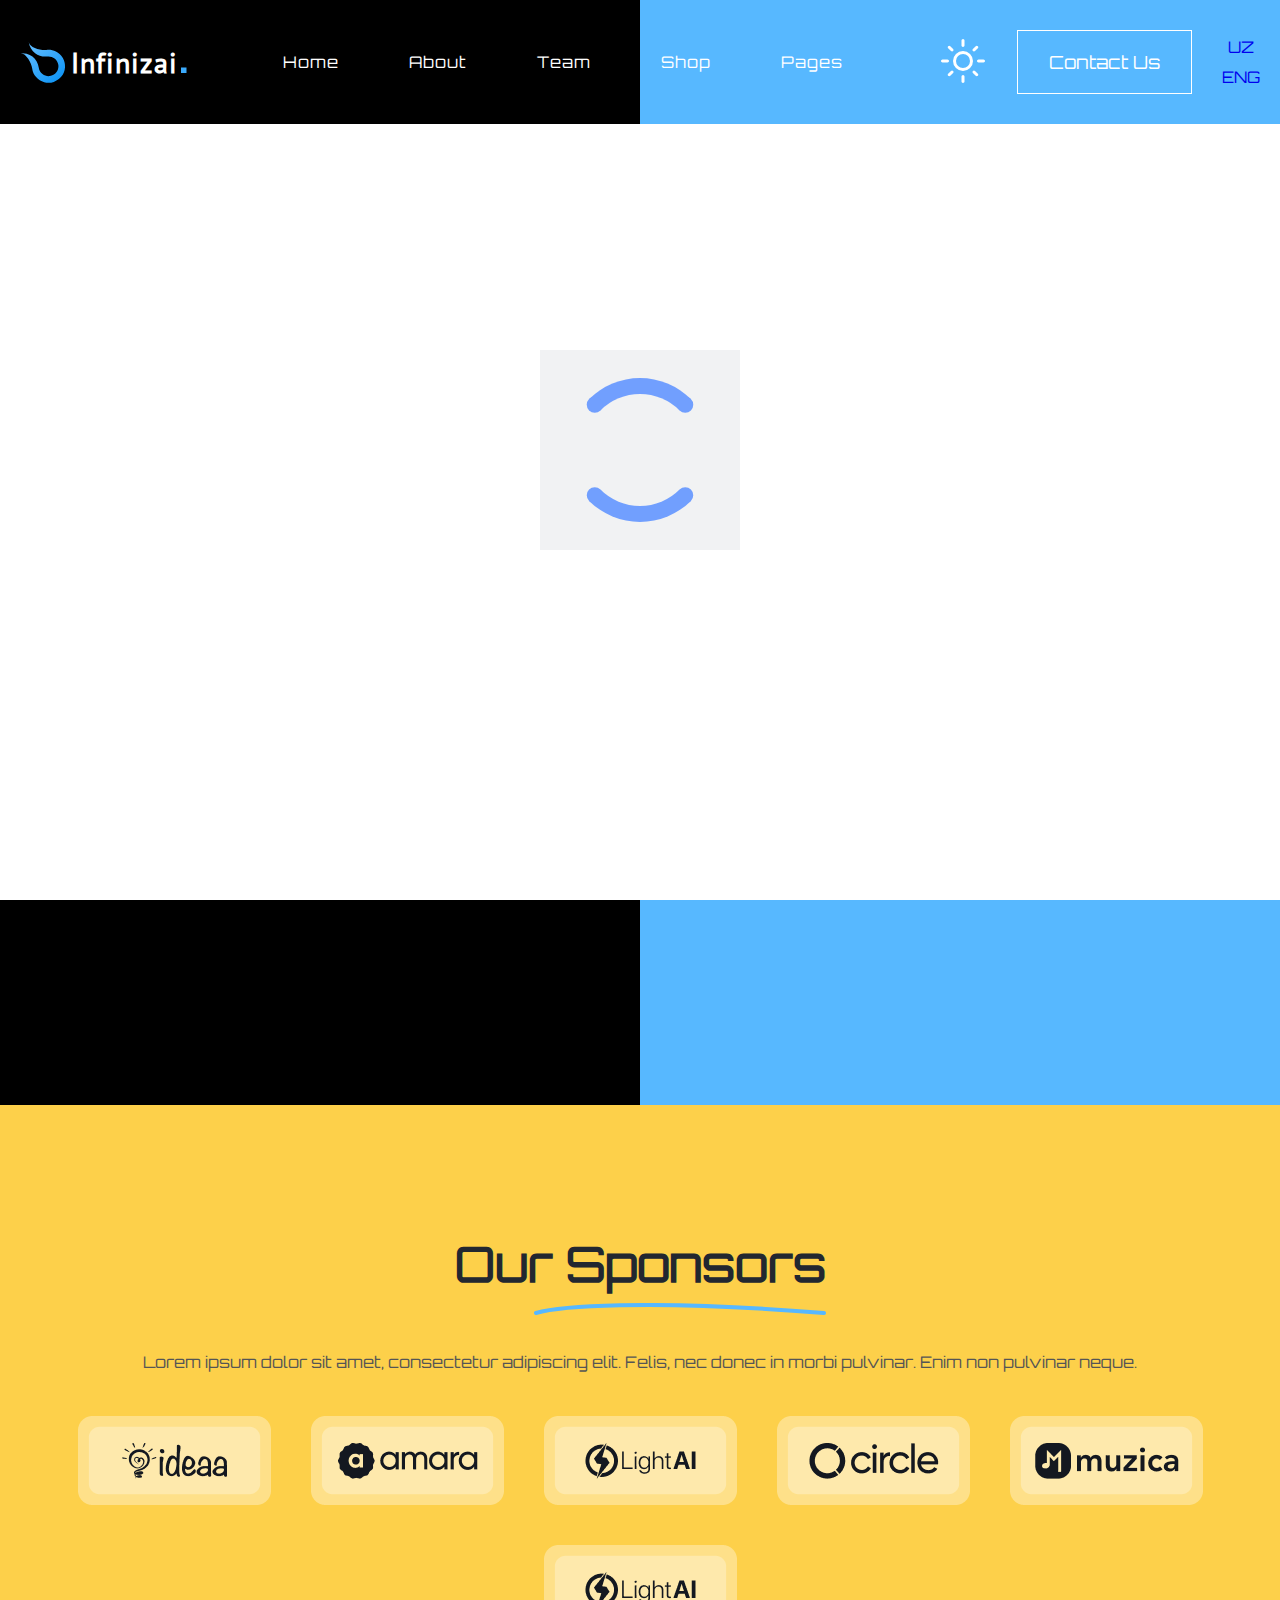
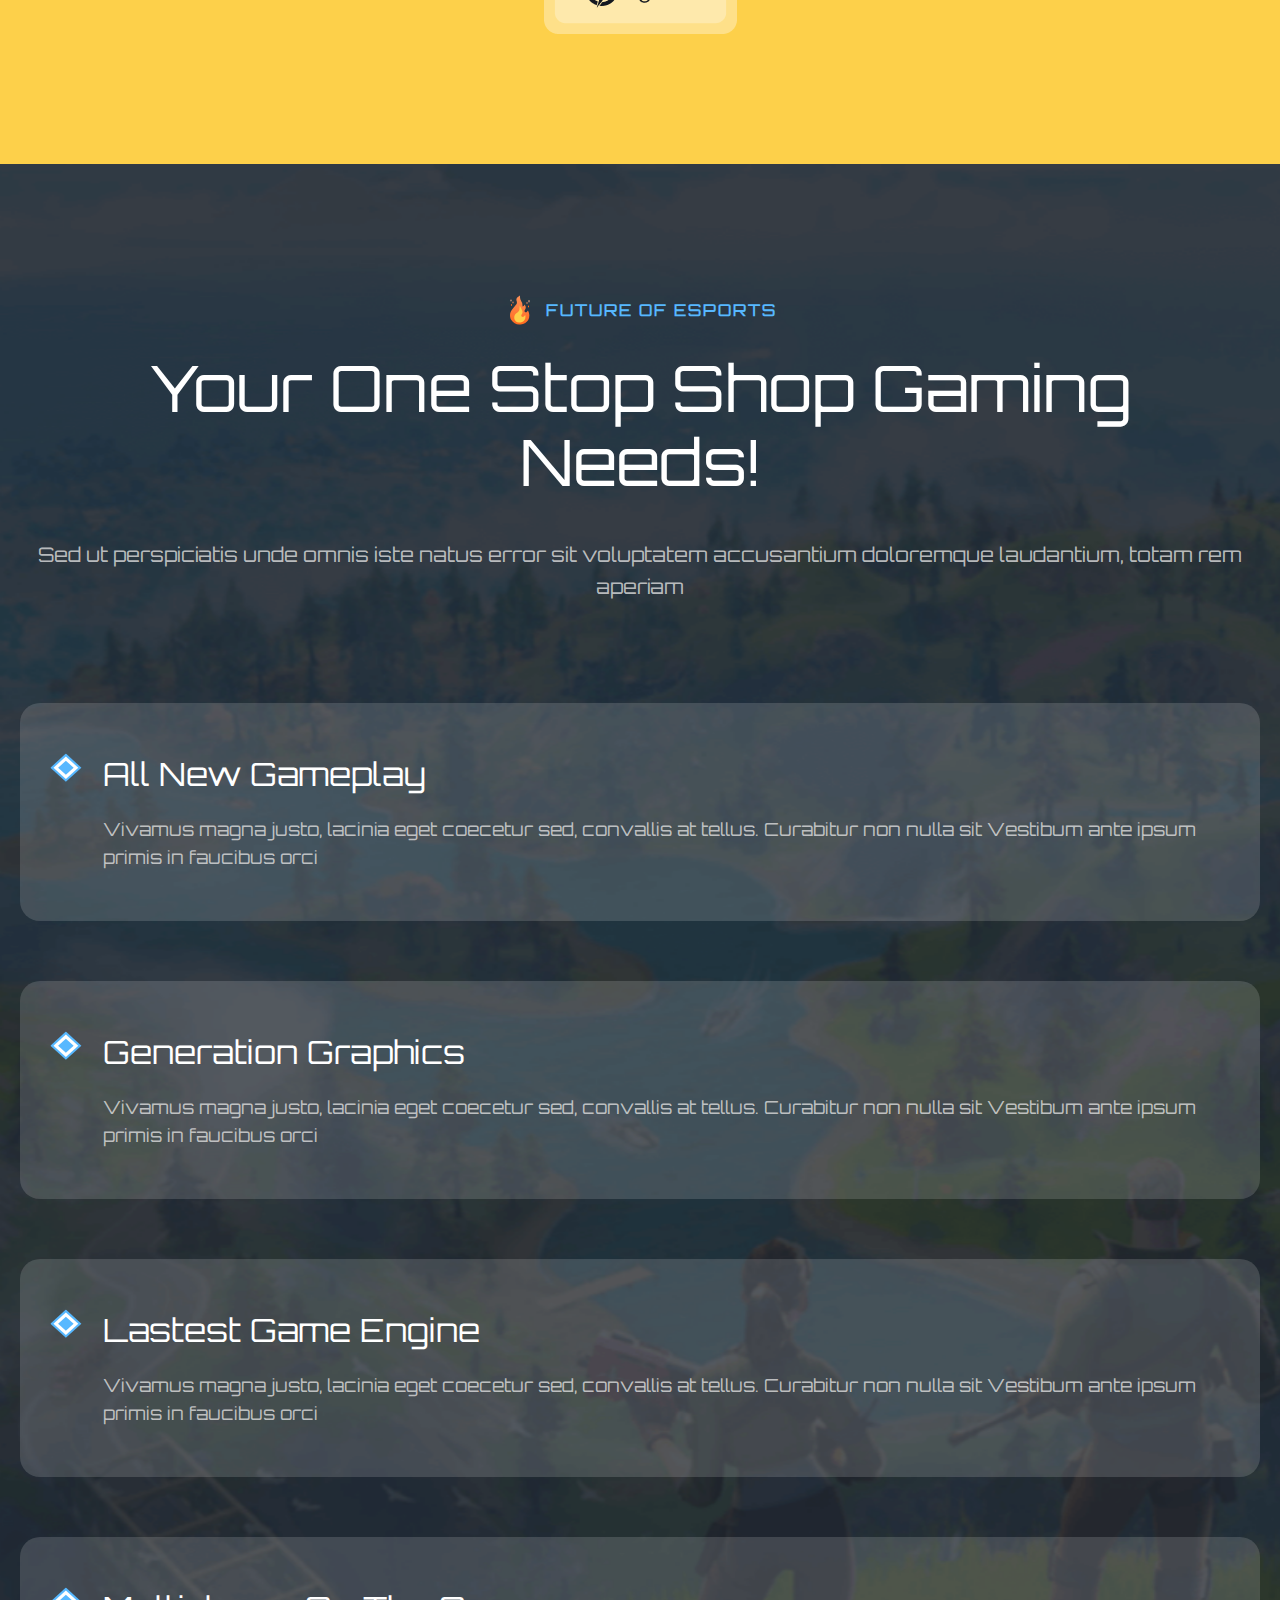
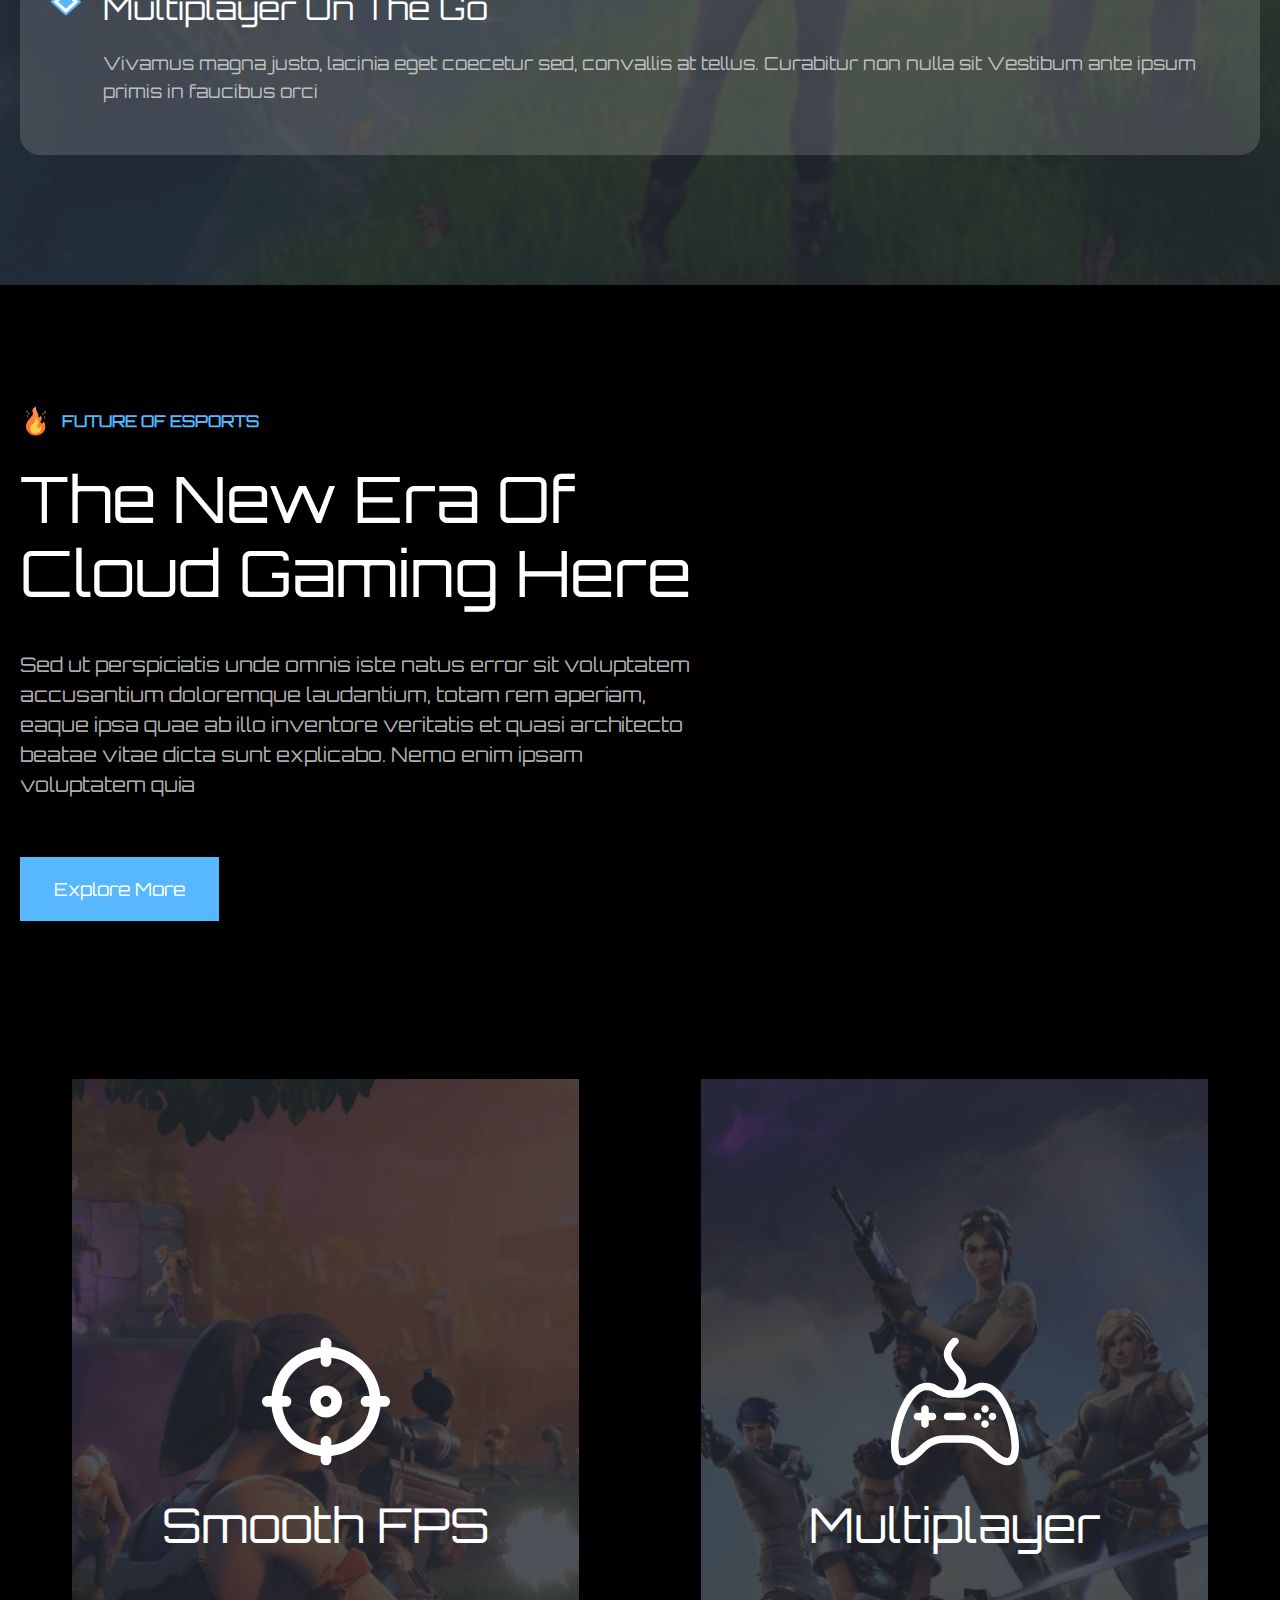
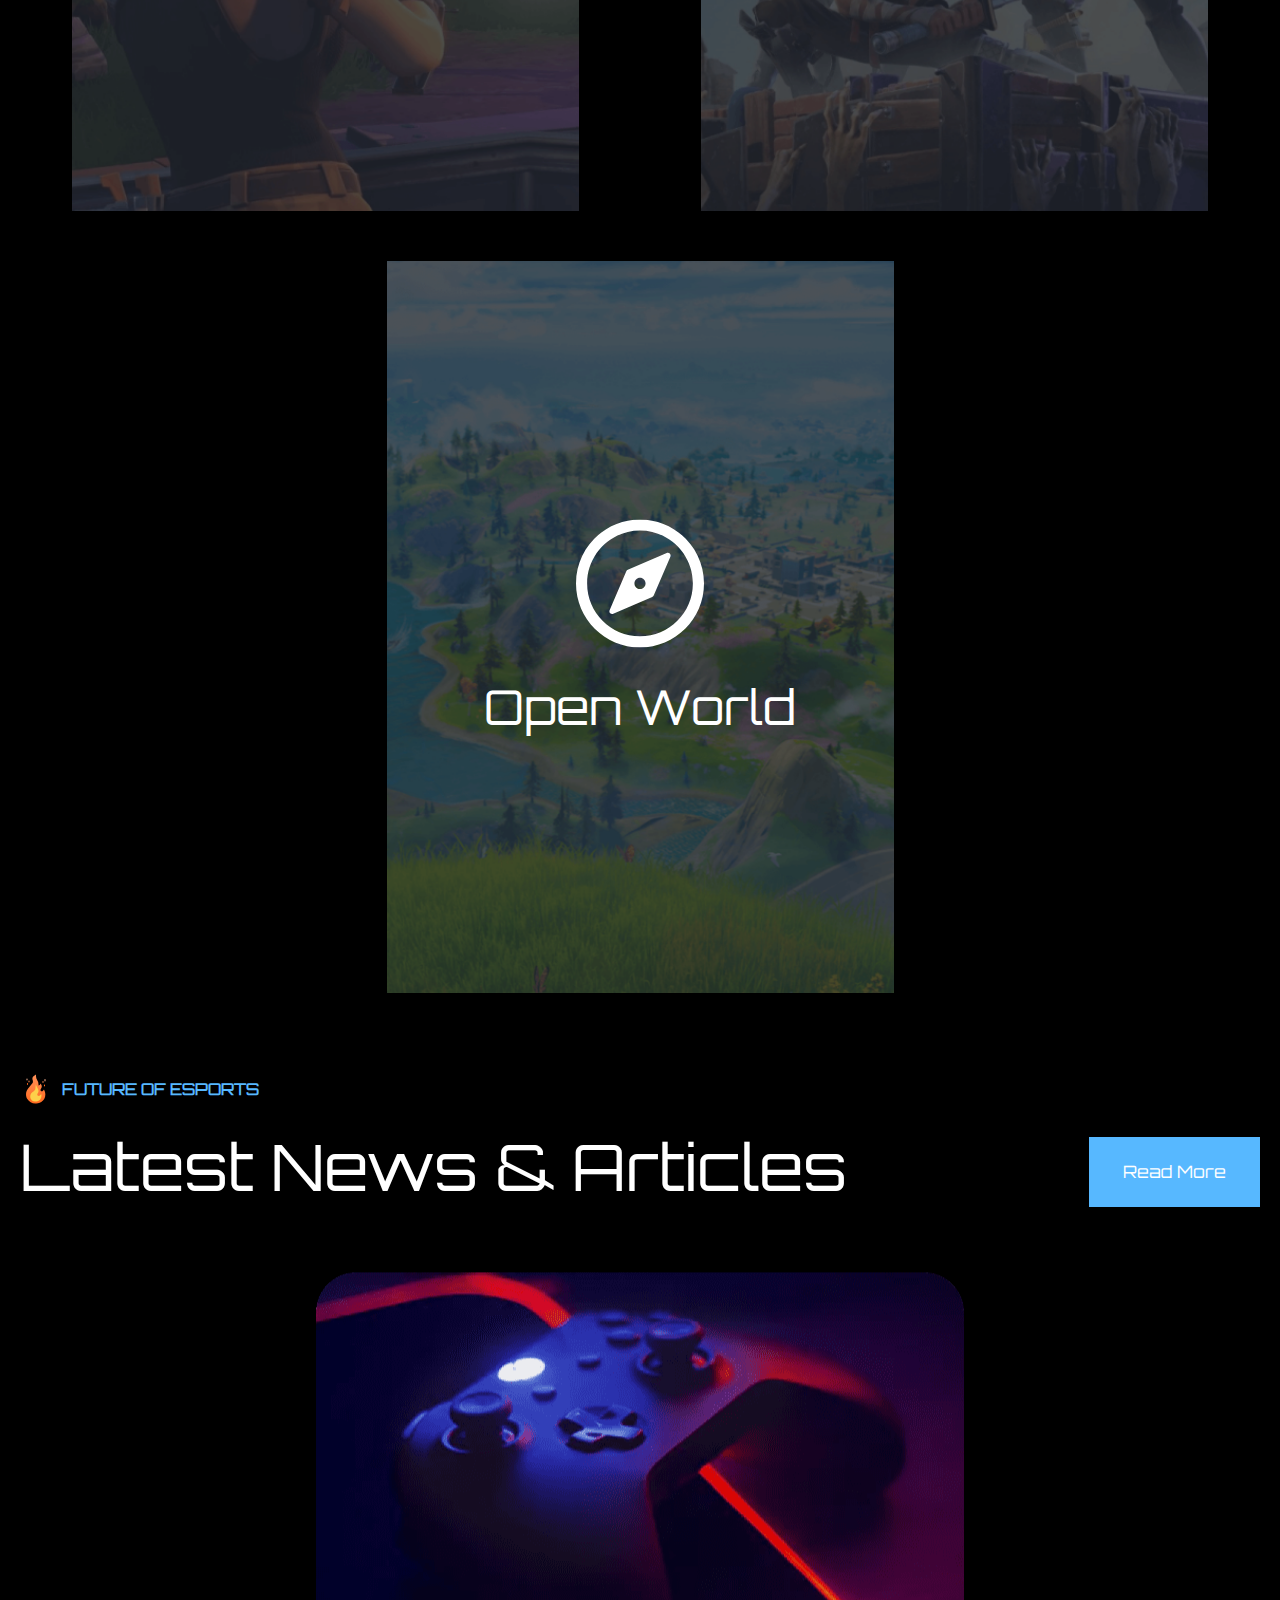
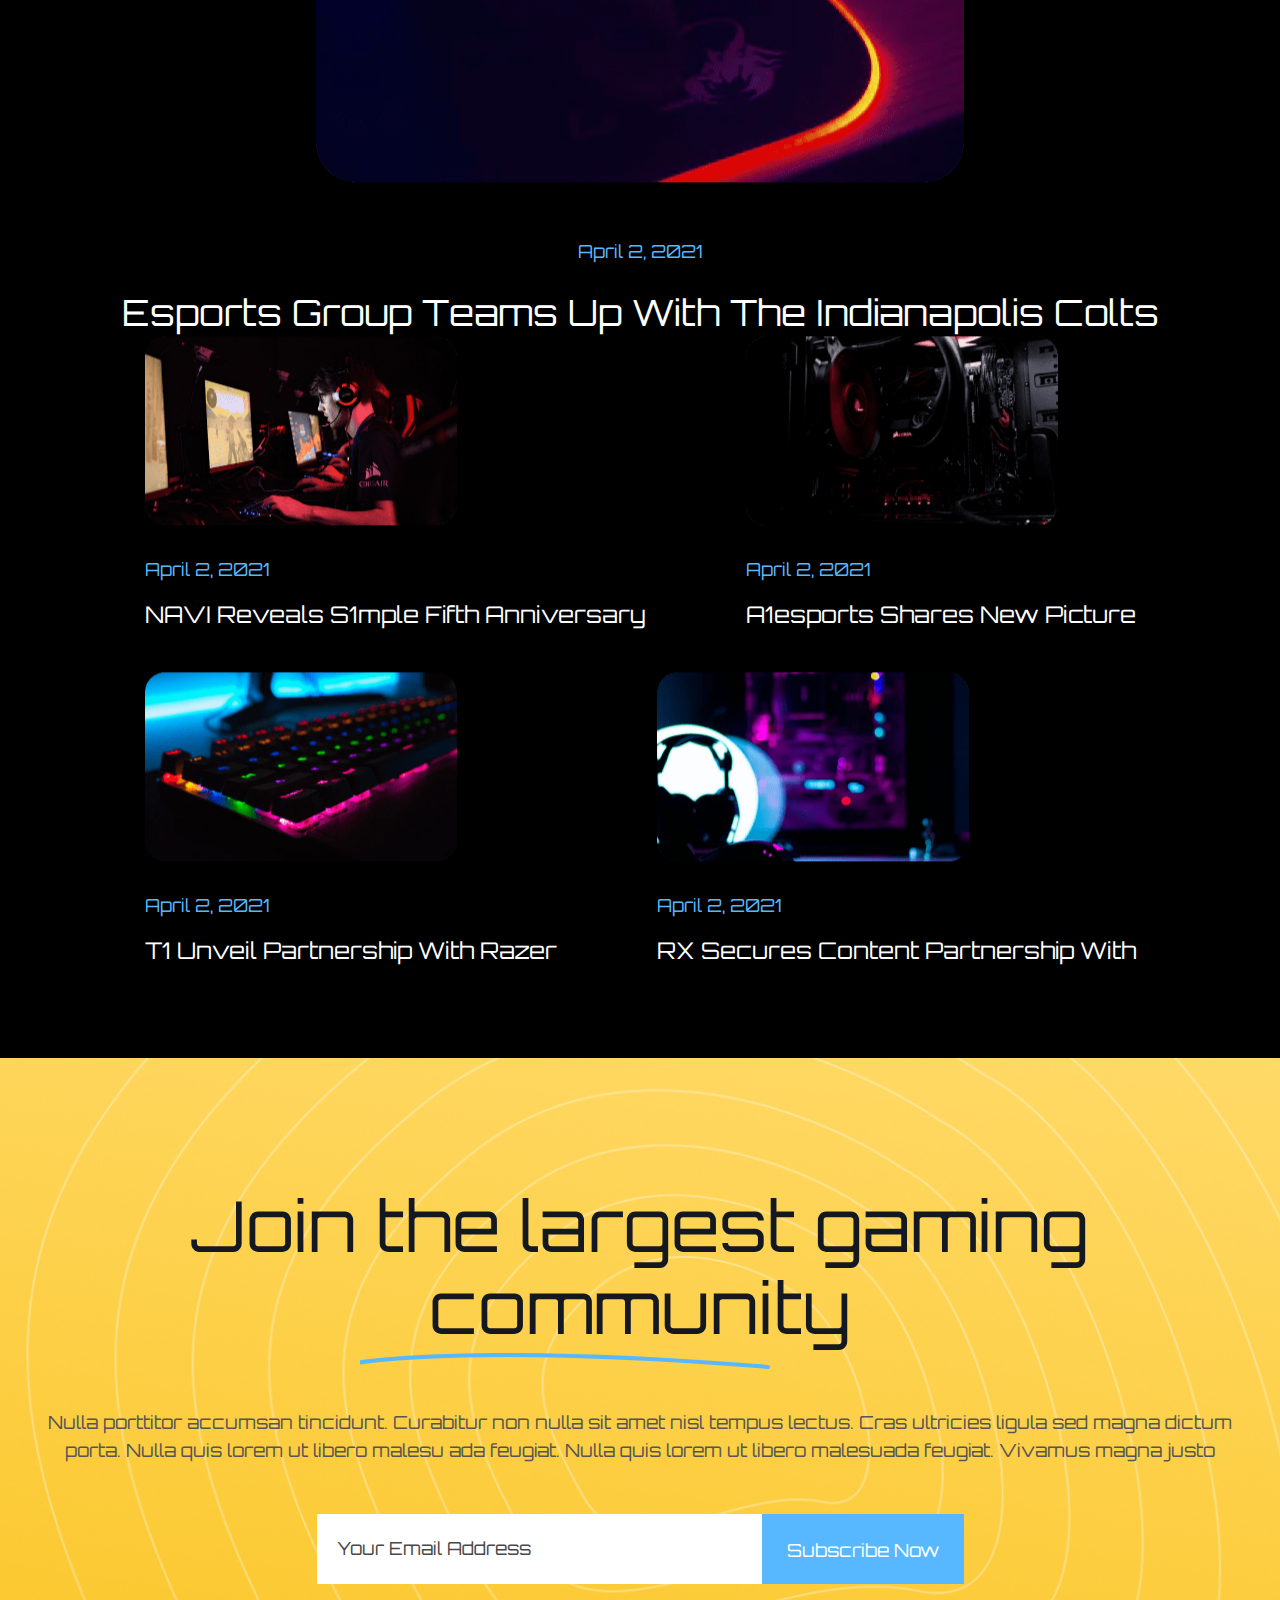
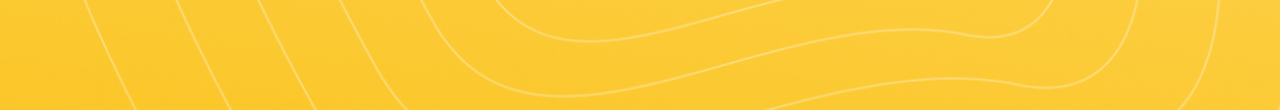
<file: index.html>
<!DOCTYPE html>
<html lang="en">

<head>
  <meta charset="UTF-8" />
  <meta http-equiv="X-UA-Compatible" content="IE=edge" />
  <meta name="viewport" content="width=device-width, initial-scale=1.0" />
  <title>Infinizai</title>
  <link rel="stylesheet" href="css/main.css" />
</head>

<body>
  <div id="loading">
    <div class="loadingio-spinner-dual-ring-sudcjzl9g9h">
      <div class="ldio-xlaua8ez8v">
        <div></div>
        <div>
          <div></div>
        </div>
      </div>
    </div>
  </div>

  <header id="navbar">
    <nav class="container navbar">
      <div class="nav-left">
        <img class="logo" src="images/infinizai-logo.svg" alt="" />
        <h3>Infinizai</h3>
        <img class="tocka" src="images/tocka.svg" alt="" />
      </div>
      <div class="nav-middle">
        <ul id="navbar-responsive">
          <li><a href="#">Home</a></li>
          <li><a href="#">About</a></li>
          <li><a href="#">Team</a></li>
          <li><a href="#">Shop</a></li>
          <li><a href="#">Pages</a></li>
          <a class="contact" href="#">Contact Us</a>
          <button id="navbar-close" class="close">
            <img src="images/close.png" alt="" />
          </button>
        </ul>
      </div>
      <div class="nav-right">
        <button id="dark-light">
          <img src="images/light.svg" alt="" />
        </button>
        <a class="contact" href="#">Contact Us</a>
        <button id="navbar-open" class="menu">
          <?xml version="1.0" encoding="utf-8"?>
          <svg width="30px" height="30px" viewBox="0 0 20 20" xmlns="http://www.w3.org/2000/svg">
            <path
              d="M19 11H1a1 1 0 010-2h18a1 1 0 110 2zm0-7H1a1 1 0 010-2h18a1 1 0 110 2zm0 14H1a1 1 0 010-2h18a1 1 0 010 2z"
              fill="white" />
          </svg>
        </button>
        <div class="language">
          <div class="uz">
            <a href="./uzbek.html">
              <p>UZ</p>
            </a>
          </div>
          <div class="eng">
            <a href="./index.html">
              <p>ENG</p>
            </a>
          </div>
        </div>
      </div>
    </nav>
  </header>
  <section id="home">
    <div class="container home-section">
      <div class="home-left">
        <div class="home-left-title">
          <img src="./images/fire.svg" alt="" />
          <h4>FUTURE OF eSPORTS</h4>
        </div>
        <div class="home-left-heading">
          <h1>
            Unleash the <br />
            Next Generation <br />
            of Gaming
          </h1>
          <img class="sariq-chiziq" src="./images/sariq-chiziq.svg" alt="" />
        </div>
        <div class="home-left-p">
          <p>
            Lorem ipsum dolor sit amet, consectetur adipiscing elit. Felis,
            <br />
            nec donec in morbi pulvinar. Enim non pulvinar neque.
          </p>
        </div>
        <div class="home-left-btns">
          <div class="home-left-btn-link"><a href="#">Explore More</a></div>
          <div class="home-left-btn-link"><a href="#">View our team</a></div>
        </div>
      </div>
      <div class="home-right">
        <img src="./images/soldat-home.svg" alt="" />
      </div>
    </div>
  </section>
  <section id="sponsors">
    <div class="container sponsors">
      <div class="sponsors-heading">
        <h1>Our Sponsors</h1>
        <img class="kok-chiziq" src="./images/kok-chiziq.svg" alt="" />
        <p>
          Lorem ipsum dolor sit amet, consectetur adipiscing elit. Felis, nec
          <br />
          donec in morbi pulvinar. Enim non pulvinar neque.
        </p>
      </div>
      <div class="sponsors-logos">
        <img src="./images/sponsor-1.png" alt="" />
        <img src="./images/sponsor-2.png" alt="" />
        <img src="./images/sponsor-3.png" alt="" />
        <img src="./images/sponsor-4.png" alt="" />
        <img src="./images/sponsor-5.png" alt="" />
        <img src="./images/sponsor-6.png" alt="" />
      </div>
    </div>
  </section>
  <section id="stop-shop">
    <div class="container stop-shop">
      <div class="stop-shop-heading">
        <div class="stop-shop-heading-title">
          <img src="./images/fire.svg" alt="" />
          <h4>FUTURE OF eSPORTS</h4>
        </div>
        <div class="stop-shop-heading-h1">
          <h1>
            Your one stop shop <br />
            gaming needs!
          </h1>
        </div>
        <div class="stop-shop-heading-p">
          <p>
            Sed ut perspiciatis unde omnis iste natus error sit voluptatem
            <br />
            accusantium doloremque laudantium, totam rem aperiam
          </p>
        </div>
      </div>
      <div class="stop-shop-card-block">
        <div class="stop-shop-card">
          <div class="stop-shop-card-vector">
            <img src="./images/stop-shop-vector.svg" alt="" />
          </div>
          <div class="stop-shop-card-content">
            <h1>All New Gameplay</h1>
            <p>
              Vivamus magna justo, lacinia eget coecetur sed, <br />
              convallis at tellus. Curabitur non nulla sit Vestibum <br />
              ante ipsum primis in faucibus orci
            </p>
          </div>
        </div>
        <div class="stop-shop-card">
          <div class="stop-shop-card-vector">
            <img src="./images/stop-shop-vector.svg" alt="" />
          </div>
          <div class="stop-shop-card-content">
            <h1>Generation Graphics</h1>
            <p>
              Vivamus magna justo, lacinia eget coecetur sed, <br />
              convallis at tellus. Curabitur non nulla sit Vestibum <br />
              ante ipsum primis in faucibus orci
            </p>
          </div>
        </div>
        <div class="stop-shop-card">
          <div class="stop-shop-card-vector">
            <img src="./images/stop-shop-vector.svg" alt="" />
          </div>
          <div class="stop-shop-card-content">
            <h1>Lastest Game Engine</h1>
            <p>
              Vivamus magna justo, lacinia eget coecetur sed, <br />
              convallis at tellus. Curabitur non nulla sit Vestibum <br />
              ante ipsum primis in faucibus orci
            </p>
          </div>
        </div>
        <div class="stop-shop-card">
          <div class="stop-shop-card-vector">
            <img src="./images/stop-shop-vector.svg" alt="" />
          </div>
          <div class="stop-shop-card-content">
            <h1>Multiplayer on the go</h1>
            <p>
              Vivamus magna justo, lacinia eget coecetur sed, <br />
              convallis at tellus. Curabitur non nulla sit Vestibum <br />
              ante ipsum primis in faucibus orci
            </p>
          </div>
        </div>
      </div>
    </div>
  </section>
  <section id="new-era">
    <div class="container new-era-section">
      <div class="new-era-left">
        <div class="new-era-title">
          <img src="./images/fire.svg" alt="" />
          <h4>FUTURE OF eSPORTS</h4>
        </div>
        <div class="new-era-heading">
          <h1>
            The new era of <br />
            cloud gaming here
          </h1>
        </div>
        <div class="new-era-p">
          <p>
            Sed ut perspiciatis unde omnis iste natus error sit voluptatem
            <br />
            accusantium doloremque laudantium, totam rem aperiam, eaque <br />
            ipsa quae ab illo inventore veritatis et quasi architecto beatae
            <br />
            vitae dicta sunt explicabo. Nemo enim ipsam voluptatem quia
          </p>
        </div>
        <div class="new-era-btn">
          <a href="#">Explore More</a>
        </div>
      </div>
      <div class="new-era-right">
        <iframe width="492" height="550" src="https://www.youtube.com/embed/wt1NDhfd2ks" title="YouTube video player"
          frameborder="0"
          allow="accelerometer; autoplay; clipboard-write; encrypted-media; gyroscope; picture-in-picture; web-share"
          allowfullscreen></iframe>
      </div>
    </div>
  </section>
  <section id="smooth">
    <div class="smooth-card smooth-card1">
      <img src="./images/smooth.svg" alt="" />
      <h2>Smooth FPS</h2>
    </div>
    <div class="smooth-card smooth-card2">
      <img src="./images/jyostik.svg" alt="" />
      <h2>Multiplayer</h2>
    </div>
    <div class="smooth-card smooth-card3">
      <img src="./images/compas.svg" alt="" />
      <h2>Open World</h2>
    </div>
  </section>
  <section id="latest-new">
    <div class="container latest-new-section">
      <div class="latest-new-top">
        <div class="latest-new-top-left">
          <div class="latest-new-top-left-title">
            <img src="./images/fire.svg" alt="" />
            <h4>FUTURE OF eSPORTS</h4>
          </div>
          <div class="latest-new-top-left-heading">
            <h1>
              Latest News & <br />
              Articles
            </h1>
          </div>
        </div>
        <div class="latest-new-top-right">
          <a href="#">Read More</a>
        </div>
      </div>
      <div class="latest-new-bottom">
        <div class="latest-new-bottom-left">
          <img src="./images/latest-new-bottom-left.png" alt="" />
          <h5>April 2, 2021</h5>
          <h2>
            Esports Group teams up with <br />
            the Indianapolis Colts
          </h2>
        </div>
        <div class="latest-new-bottom-right">
          <div class="latest-new-card-1">
            <div class="latest-new-bottom-right-cards">
              <img src="./images/latest-new-bottom-right-cards1.png" alt="" />
              <h5>April 2, 2021</h5>
              <h3>
                NAVI reveals s1mple <br />
                fifth anniversary
              </h3>
            </div>
            <div class="latest-new-bottom-right-cards">
              <img src="./images/latest-new-bottom-right-cards2.png" alt="" />
              <h5>April 2, 2021</h5>
              <h3>
                A1esports Shares <br />
                new picture
              </h3>
            </div>
          </div>
          <div class="latest-new-card-2">
            <div class="latest-new-bottom-right-cards">
              <img src="./images/latest-new-bottom-right-cards3.png" alt="" />
              <h5>April 2, 2021</h5>
              <h3>
                T1 unveil partnership <br />
                with Razer
              </h3>
            </div>
            <div class="latest-new-bottom-right-cards">
              <img src="./images/latest-new-bottom-right-cards4.png" alt="" />
              <h5>April 2, 2021</h5>
              <h3>
                RX secures content <br />
                partnership with
              </h3>
            </div>
          </div>
        </div>
      </div>
    </div>
  </section>
  <section id="join">
    <div class="container join">
      <div class="join-heading">
        <h1>
          Join the largest <br />
          gaming community
        </h1>
        <img src="./images/join-kok-chiziq.svg" alt="" />
      </div>
      <div class="join-content">
        <p>
          Nulla porttitor accumsan tincidunt. Curabitur non nulla sit amet
          nisl tempus <br />
          lectus. Cras ultricies ligula sed magna dictum porta. Nulla quis
          lorem ut libero malesu <br />
          ada feugiat. Nulla quis lorem ut libero malesuada feugiat. Vivamus
          magna justo
        </p>
      </div>
      <div class="join-email">
        <form action="#">
          <input type="email" required name="email" placeholder=" Your Email Address" />
          <button class="sbs" type="submit">Subscribe Now</button>
        </form>
      </div>
    </div>
  </section>
  <script src="js/main.js"></script>
</body>

</html>
</file>
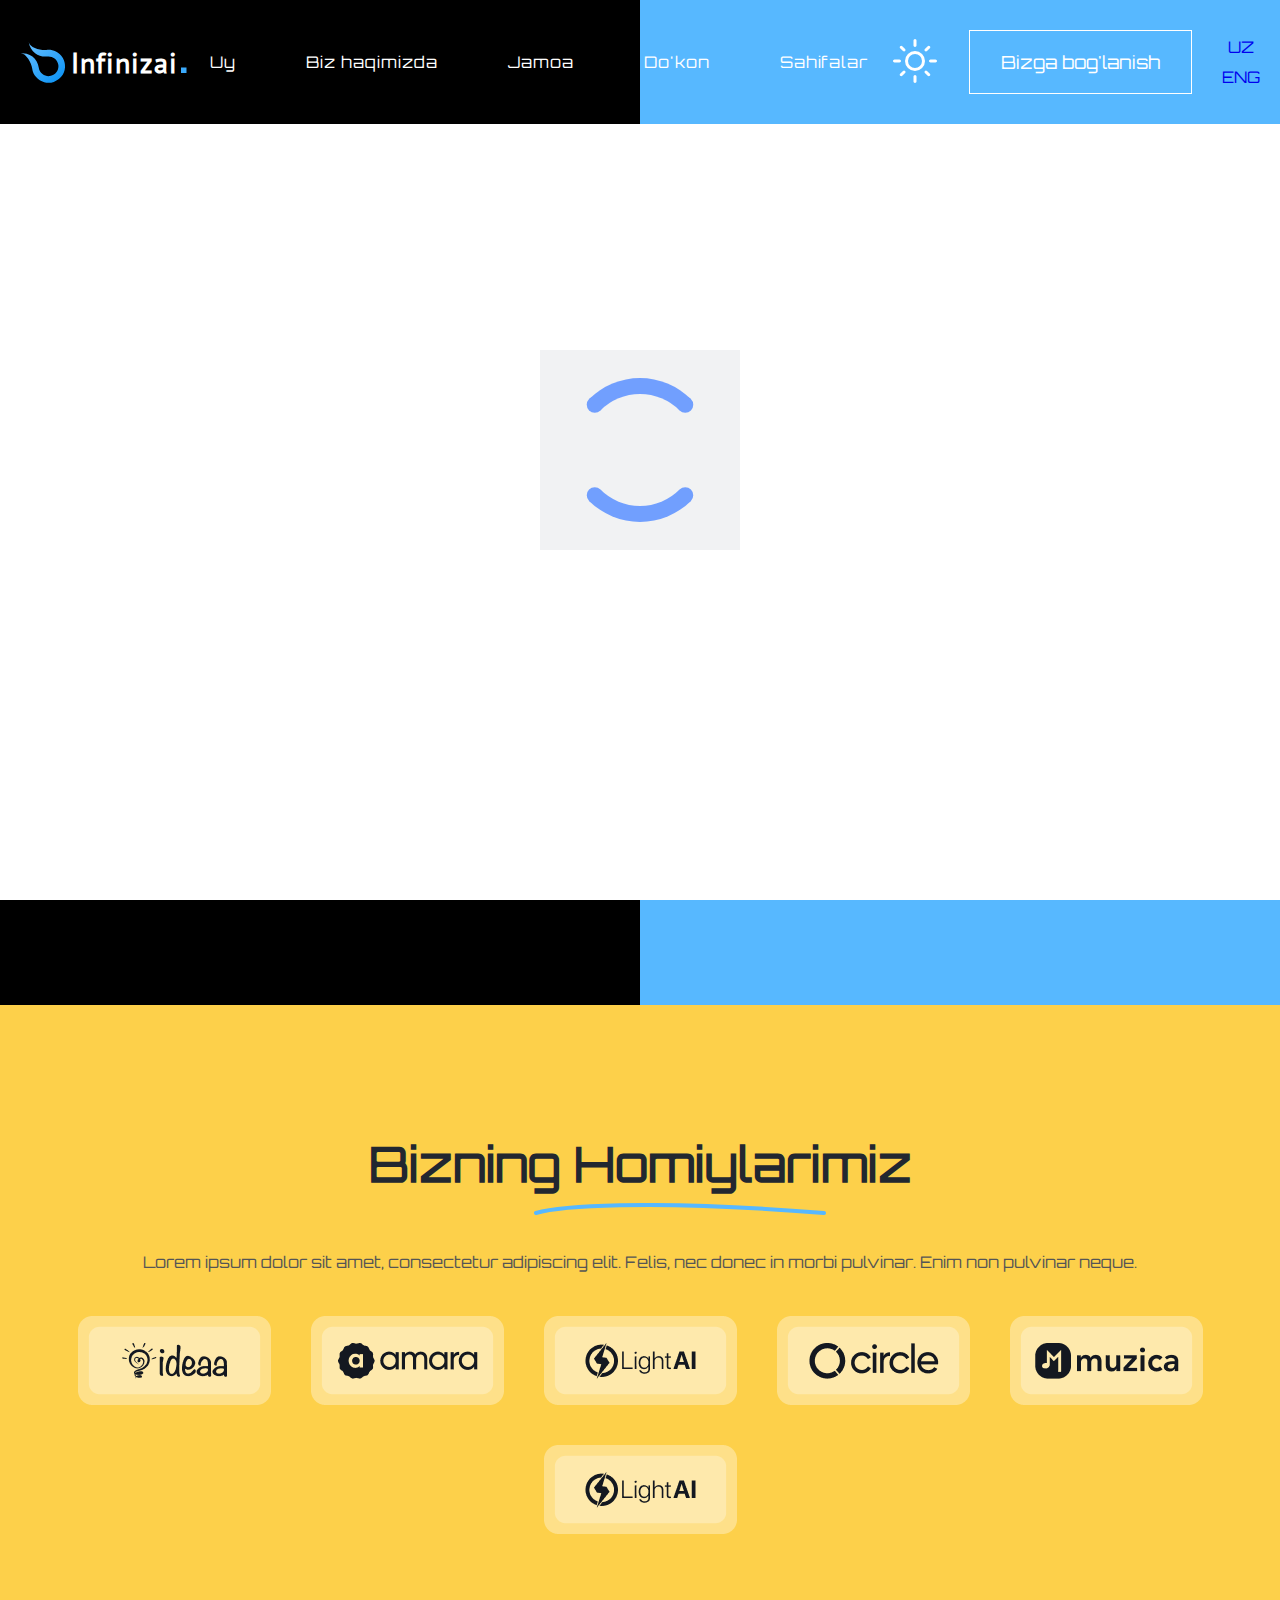
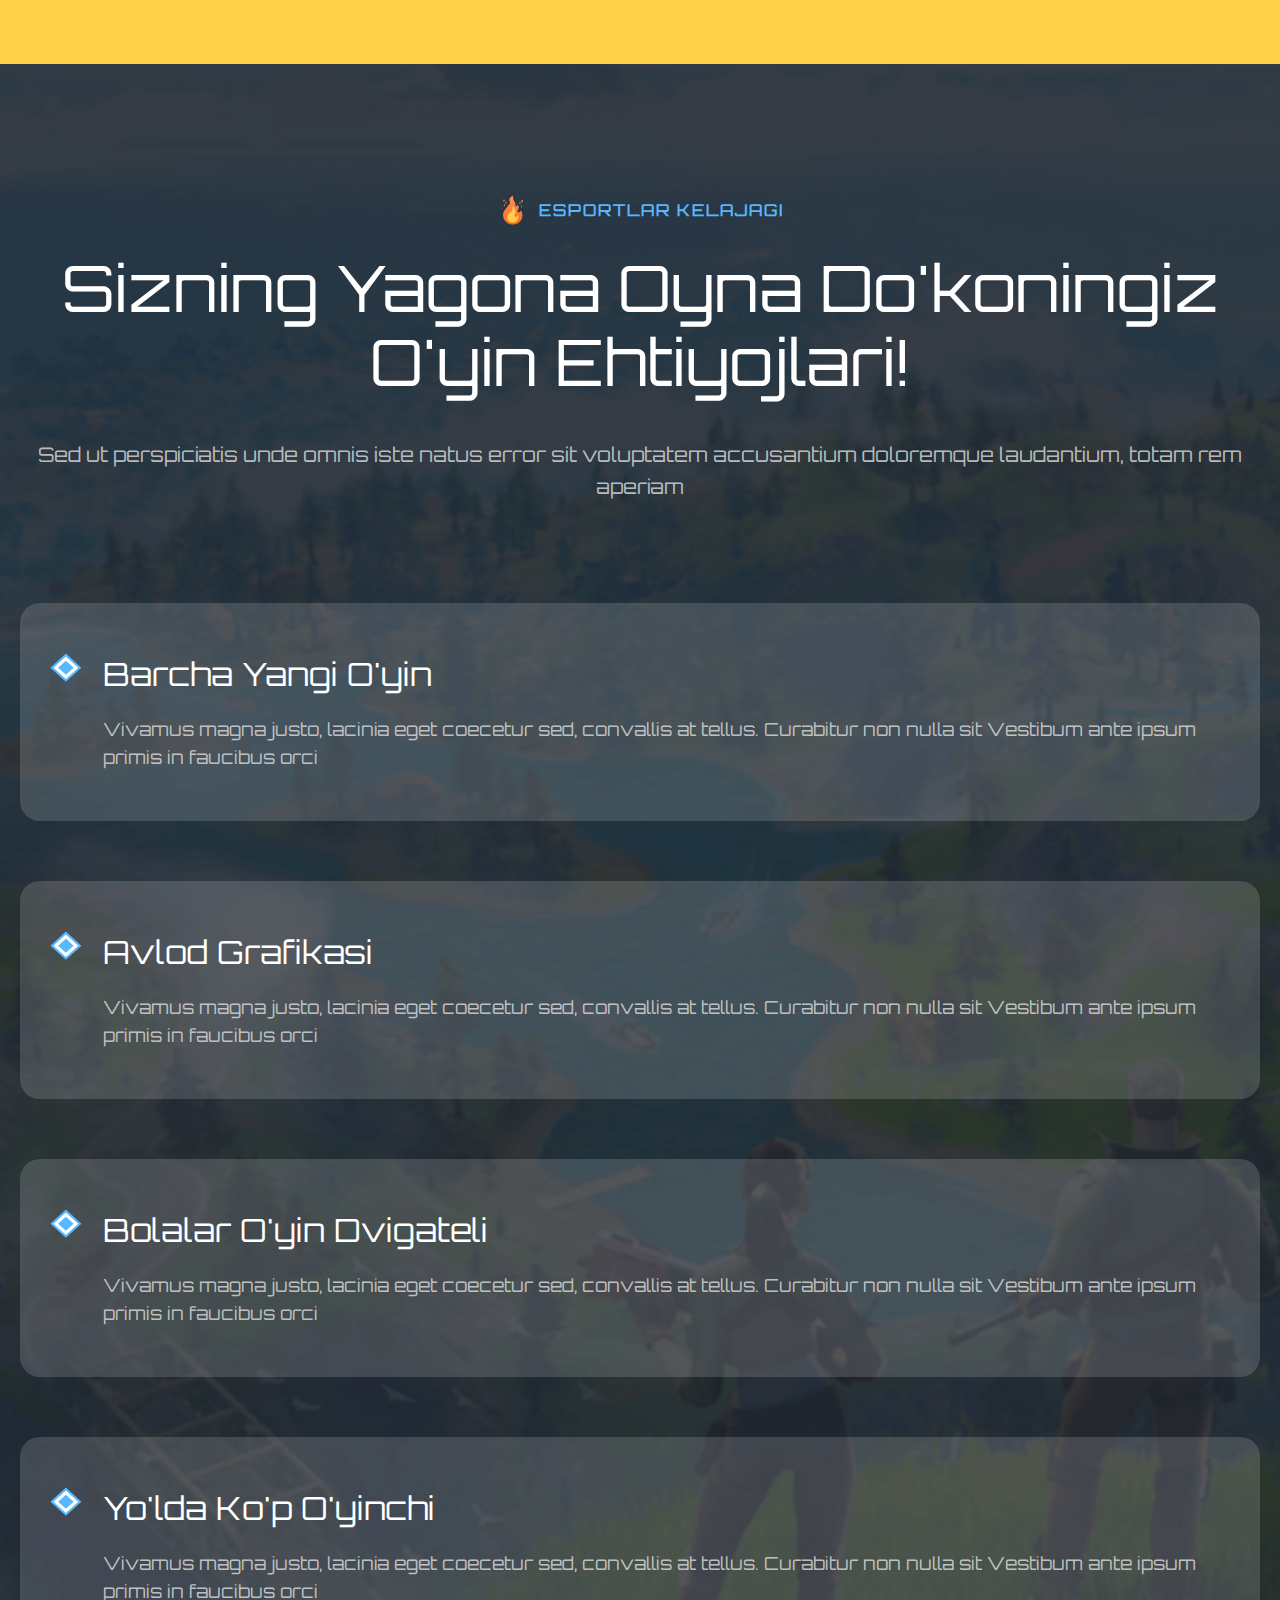
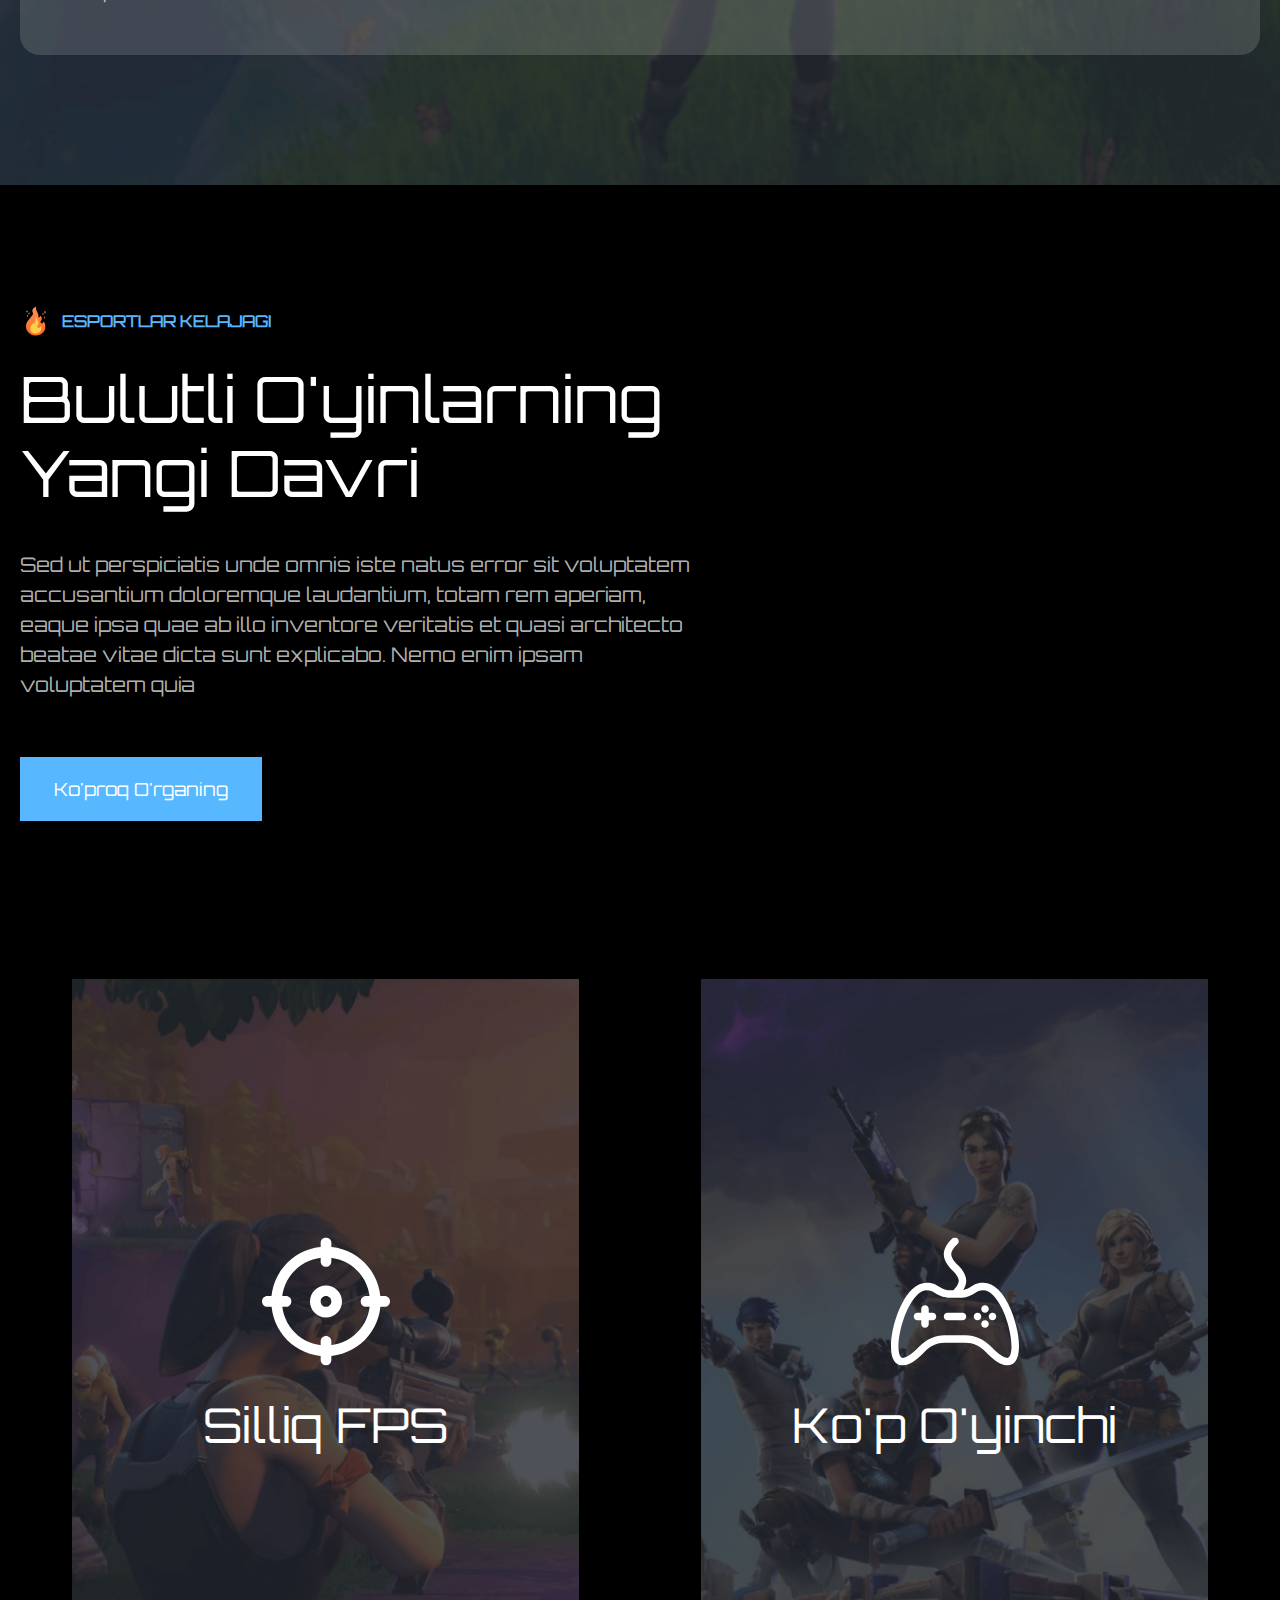
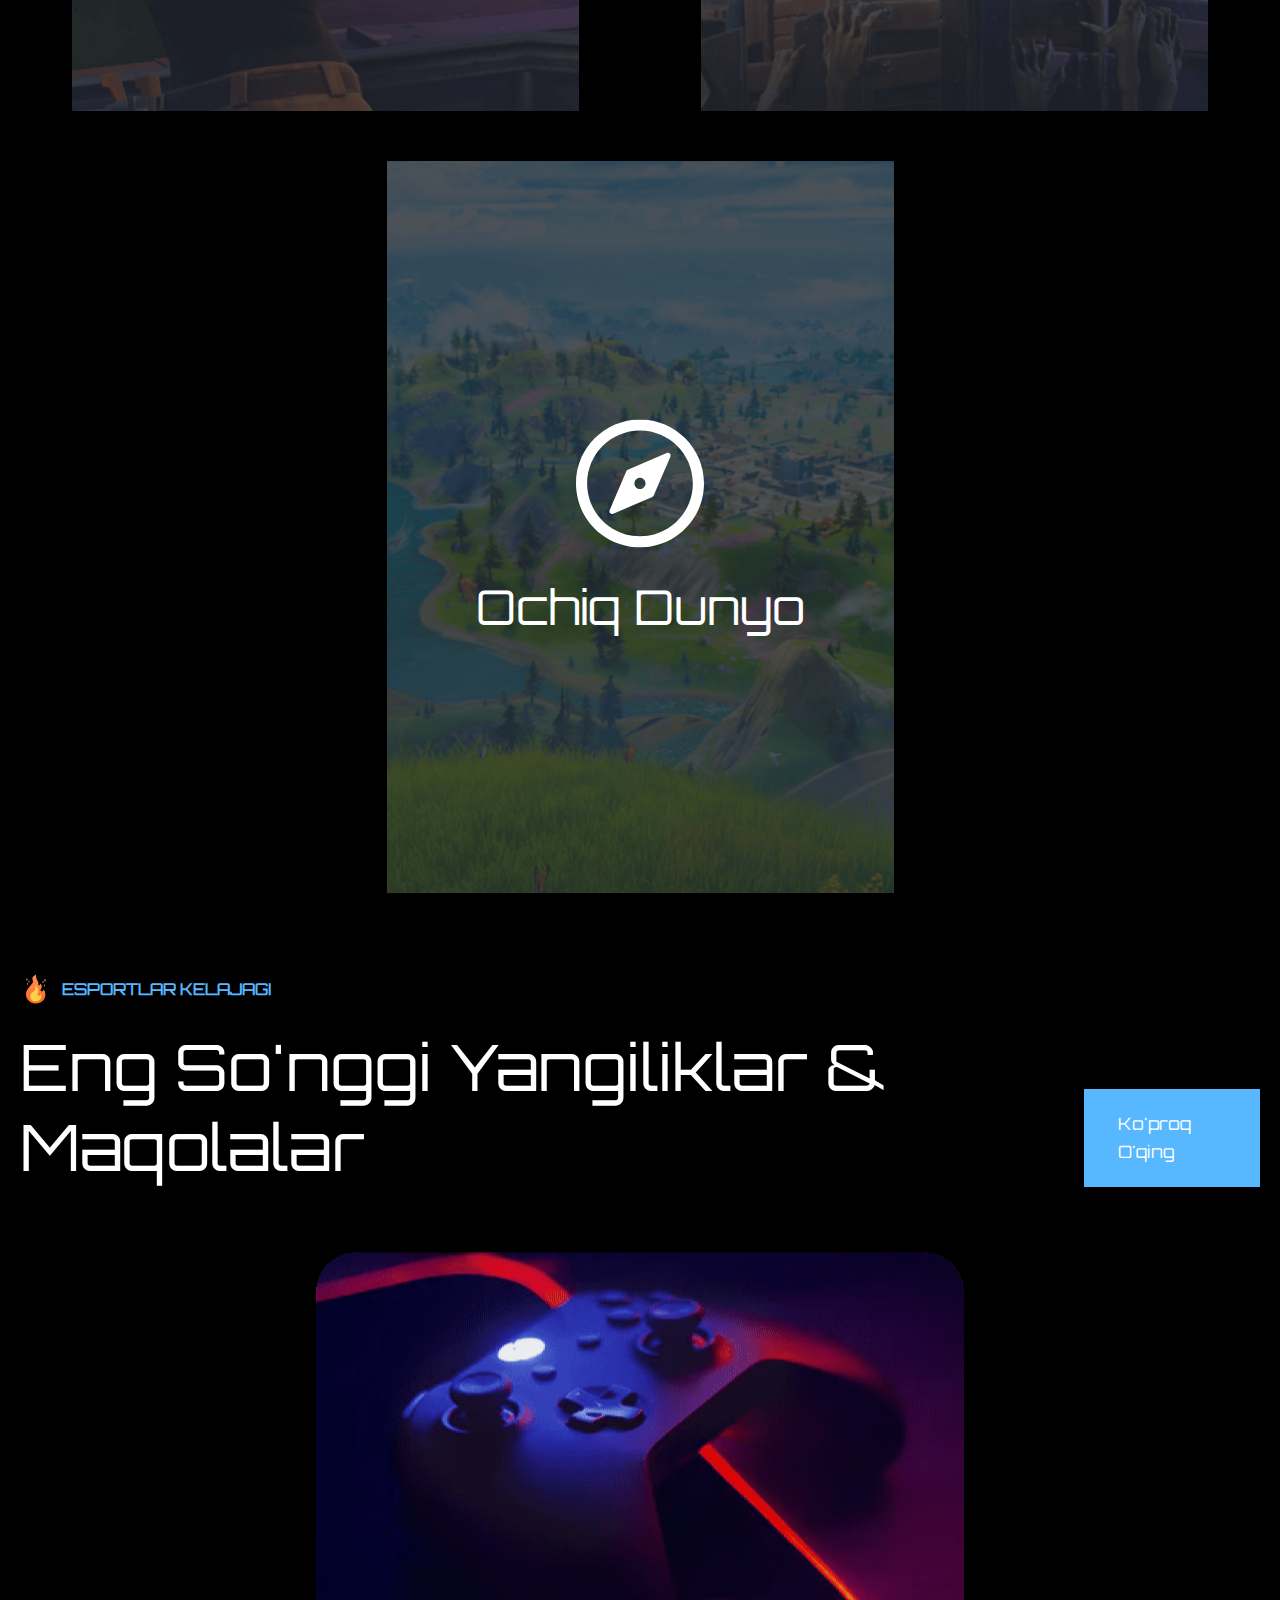
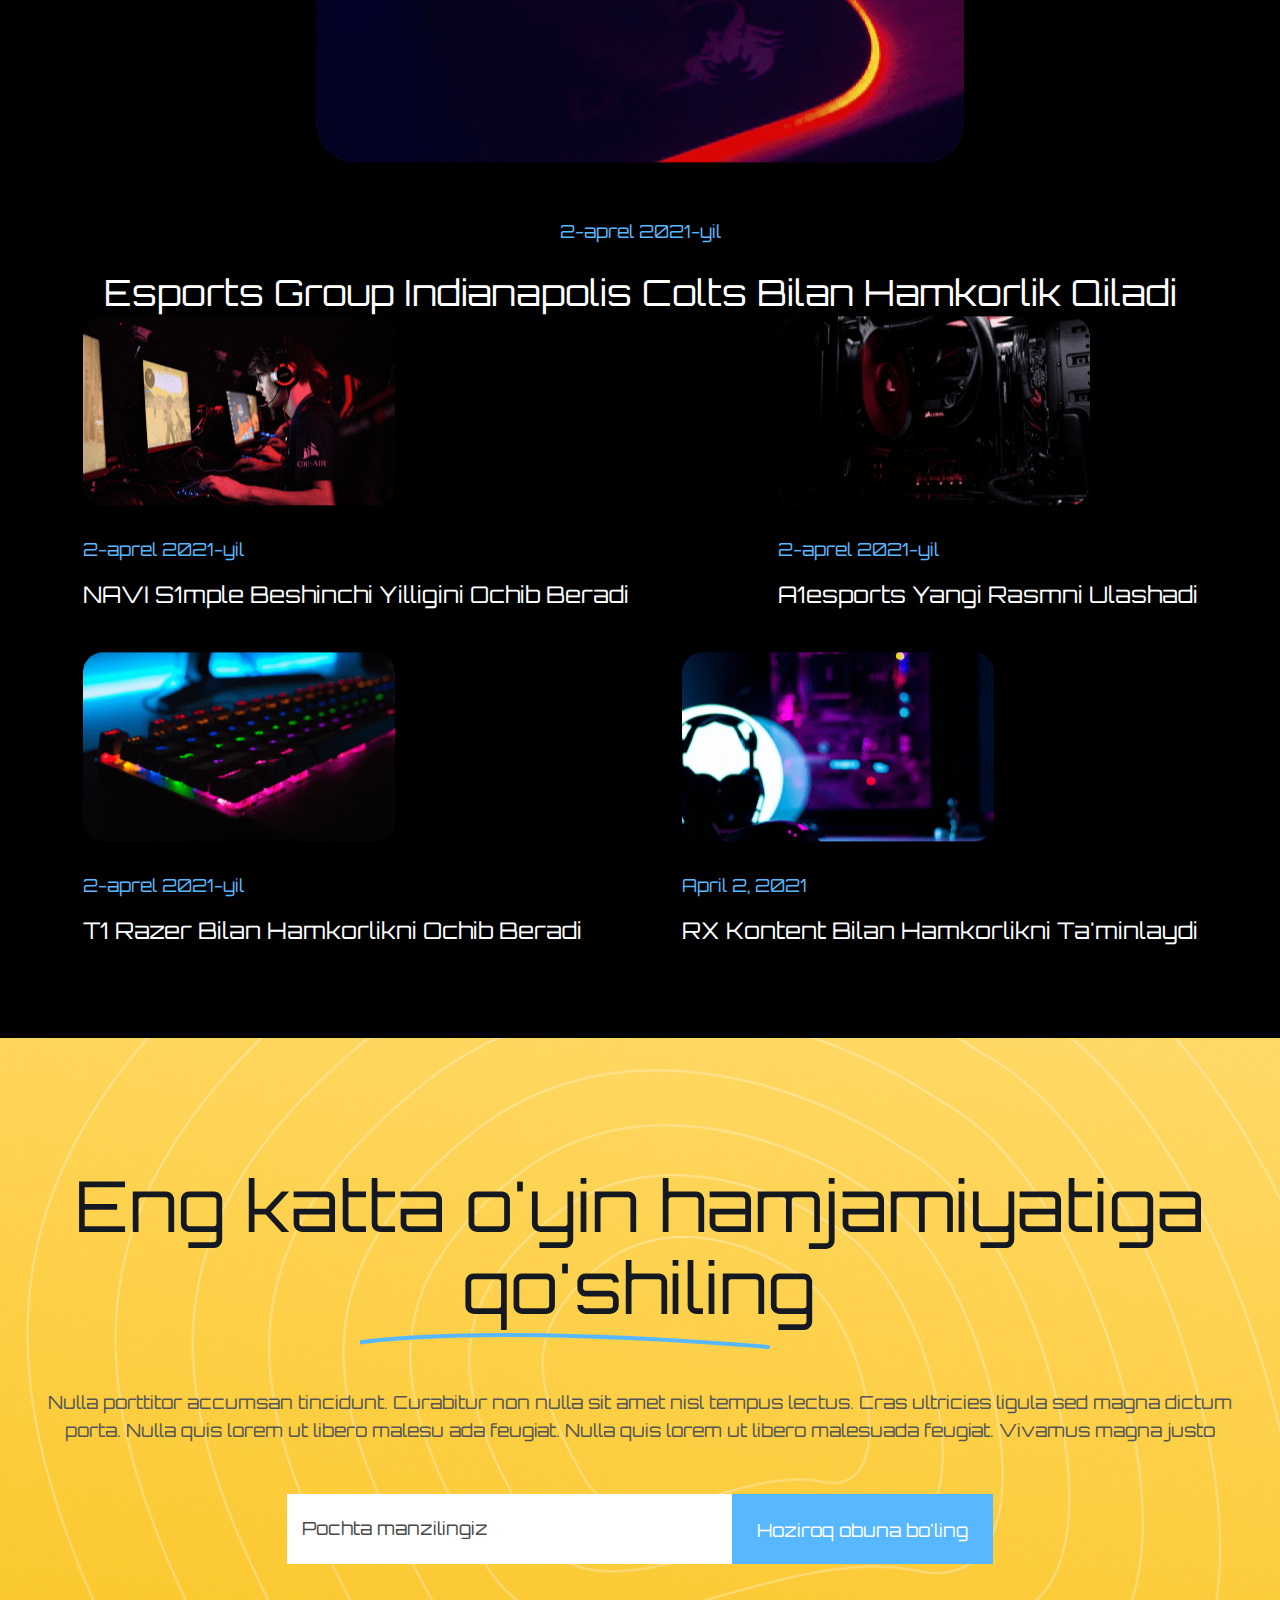
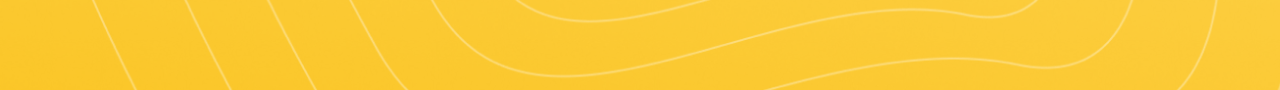
<file: uzbek.html>
<!DOCTYPE html>
<html lang="en">

<head>
  <meta charset="UTF-8" />
  <meta http-equiv="X-UA-Compatible" content="IE=edge" />
  <meta name="viewport" content="width=device-width, initial-scale=1.0" />
  <title>Infinizai-Figma</title>
  <link rel="stylesheet" href="css/main.css" />
</head>

<body>
 
  <div id="loading">
    <div class="loadingio-spinner-dual-ring-sudcjzl9g9h">
      <div class="ldio-xlaua8ez8v">
        <div></div>
        <div>
          <div></div>
        </div>
      </div>
    </div>
  </div>
  <header id="navbar">
    <nav class="container navbar">
      <div class="nav-left">
        <img class="logo" src="images/infinizai-logo.svg" alt="" />
        <h3>Infinizai</h3>
        <img class="tocka" src="images/tocka.svg" alt="" />
      </div>
      <div class="nav-middle">
        <ul id="navbar-responsive">
          <li><a href="#">Uy</a></li>
          <li><a href="#">Biz haqimizda</a></li>
          <li><a href="#">Jamoa</a></li>
          <li><a href="#">Do'kon</a></li>
          <li><a href="#">Sahifalar</a></li>
          <a class="contact" href="#">Bizga bog'lanish</a>
          <button id="navbar-close" class="close">
            <img src="images/close.png" alt="" />
          </button>
        </ul>
      </div>
      <div class="nav-right">
        <button id="dark-light">
          <img src="images/light.svg" alt="" />
        </button>
        <a class="contact" href="#">Bizga bog'lanish</a>
        <button id="navbar-open" class="menu">
          <?xml version="1.0" encoding="utf-8"?>
          <svg width="30px" height="30px" viewBox="0 0 20 20" xmlns="http://www.w3.org/2000/svg">
            <path
              d="M19 11H1a1 1 0 010-2h18a1 1 0 110 2zm0-7H1a1 1 0 010-2h18a1 1 0 110 2zm0 14H1a1 1 0 010-2h18a1 1 0 010 2z"
              fill="white" />
          </svg>
        </button>
        <div class="language">
          <div class="uz">
            <a href="./uzbek.html">
              <p>UZ</p>
            </a>
          </div>
          <div class="eng">
            <a href="./index.html">
              <p>ENG</p>
            </a>
          </div>
        </div>
      </div>
    </nav>
  </header>
  <section id="home">
    <div class="container home-section">
      <div class="home-left">
        <div class="home-left-title">
          <img src="./images/fire.svg" alt="" />
          <h4>eSportlar kelajagi</h4>
        </div>
        <div class="home-left-heading">
          <h1>
            O'yinning <br />
            keyingi avlodini chiqaring
          </h1>
          <img class="sariq-chiziq" src="./images/sariq-chiziq.svg" alt="" />
        </div>
        <div class="home-left-p">
          <p>
            Lorem ipsum dolor sit amet, consectetur adipiscing elit. Felis,
            <br />
            nec donec in morbi pulvinar. Enim non pulvinar neque.
          </p>
        </div>
        <div class="home-left-btns">
          <div class="home-left-btn-link">
            <a href="#">Ko'proq o'rganing</a>
          </div>
          <div class="home-left-btn-link">
            <a href="#">Jamoamizni ko'ring</a>
          </div>
        </div>
      </div>
      <div class="home-right">
        <img src="./images/soldat-home.svg" alt="" />
      </div>
    </div>
  </section>
  <section id="sponsors">
    <div class="container sponsors">
      <div class="sponsors-heading">
        <h1>Bizning Homiylarimiz</h1>
        <img class="kok-chiziq" src="./images/kok-chiziq.svg" alt="" />
        <p>
          Lorem ipsum dolor sit amet, consectetur adipiscing elit. Felis, nec
          <br />
          donec in morbi pulvinar. Enim non pulvinar neque.
        </p>
      </div>
      <div class="sponsors-logos">
        <img src="./images/sponsor-1.png" alt="" />
        <img src="./images/sponsor-2.png" alt="" />
        <img src="./images/sponsor-3.png" alt="" />
        <img src="./images/sponsor-4.png" alt="" />
        <img src="./images/sponsor-5.png" alt="" />
        <img src="./images/sponsor-6.png" alt="" />
      </div>
    </div>
  </section>
  <section id="stop-shop">
    <div class="container stop-shop">
      <div class="stop-shop-heading">
        <div class="stop-shop-heading-title">
          <img src="./images/fire.svg" alt="" />
          <h4>eSportlar kelajagi</h4>
        </div>
        <div class="stop-shop-heading-h1">
          <h1>
            Sizning yagona oyna do'koningiz<br />
            O'yin ehtiyojlari!
          </h1>
        </div>
        <div class="stop-shop-heading-p">
          <p>
            Sed ut perspiciatis unde omnis iste natus error sit voluptatem
            <br />
            accusantium doloremque laudantium, totam rem aperiam
          </p>
        </div>
      </div>
      <div class="stop-shop-card-block">
        <div class="stop-shop-card">
          <div class="stop-shop-card-vector">
            <img src="./images/stop-shop-vector.svg" alt="" />
          </div>
          <div class="stop-shop-card-content">
            <h1>Barcha yangi o'yin</h1>
            <p>
              Vivamus magna justo, lacinia eget coecetur sed, <br />
              convallis at tellus. Curabitur non nulla sit Vestibum <br />
              ante ipsum primis in faucibus orci
            </p>
          </div>
        </div>
        <div class="stop-shop-card">
          <div class="stop-shop-card-vector">
            <img src="./images/stop-shop-vector.svg" alt="" />
          </div>
          <div class="stop-shop-card-content">
            <h1>Avlod grafikasi</h1>
            <p>
              Vivamus magna justo, lacinia eget coecetur sed, <br />
              convallis at tellus. Curabitur non nulla sit Vestibum <br />
              ante ipsum primis in faucibus orci
            </p>
          </div>
        </div>
        <div class="stop-shop-card">
          <div class="stop-shop-card-vector">
            <img src="./images/stop-shop-vector.svg" alt="" />
          </div>
          <div class="stop-shop-card-content">
            <h1>Bolalar o'yin dvigateli</h1>
            <p>
              Vivamus magna justo, lacinia eget coecetur sed, <br />
              convallis at tellus. Curabitur non nulla sit Vestibum <br />
              ante ipsum primis in faucibus orci
            </p>
          </div>
        </div>
        <div class="stop-shop-card">
          <div class="stop-shop-card-vector">
            <img src="./images/stop-shop-vector.svg" alt="" />
          </div>
          <div class="stop-shop-card-content">
            <h1>Yo'lda ko'p o'yinchi</h1>
            <p>
              Vivamus magna justo, lacinia eget coecetur sed, <br />
              convallis at tellus. Curabitur non nulla sit Vestibum <br />
              ante ipsum primis in faucibus orci
            </p>
          </div>
        </div>
      </div>
    </div>
  </section>
  <section id="new-era">
    <div class="container new-era-section">
      <div class="new-era-left">
        <div class="new-era-title">
          <img src="./images/fire.svg" alt="" />
          <h4>eSportlar kelajagi</h4>
        </div>
        <div class="new-era-heading">
          <h1>Bulutli o'yinlarning yangi davri</h1>
        </div>
        <div class="new-era-p">
          <p>
            Sed ut perspiciatis unde omnis iste natus error sit voluptatem
            <br />
            accusantium doloremque laudantium, totam rem aperiam, eaque <br />
            ipsa quae ab illo inventore veritatis et quasi architecto beatae
            <br />
            vitae dicta sunt explicabo. Nemo enim ipsam voluptatem quia
          </p>
        </div>
        <div class="new-era-btn">
          <a href="#">Ko'proq o'rganing</a>
        </div>
      </div>
      <div class="new-era-right">
        <iframe width="492" height="550" src="https://www.youtube.com/embed/wt1NDhfd2ks" title="YouTube video player"
          frameborder="0"
          allow="accelerometer; autoplay; clipboard-write; encrypted-media; gyroscope; picture-in-picture; web-share"
          allowfullscreen></iframe>
      </div>
    </div>
  </section>
  <section id="smooth">
    <div class="smooth-card smooth-card1">
      <img src="./images/smooth.svg" alt="" />
      <h2>Silliq FPS</h2>
    </div>
    <div class="smooth-card smooth-card2">
      <img src="./images/jyostik.svg" alt="" />
      <h2>Ko'p o'yinchi</h2>
    </div>
    <div class="smooth-card smooth-card3">
      <img src="./images/compas.svg" alt="" />
      <h2>Ochiq dunyo</h2>
    </div>
  </section>
  <section id="latest-new">
    <div class="container latest-new-section">
      <div class="latest-new-top">
        <div class="latest-new-top-left">
          <div class="latest-new-top-left-title">
            <img src="./images/fire.svg" alt="" />
            <h4>eSportlar kelajagi</h4>
          </div>
          <div class="latest-new-top-left-heading">
            <h1>
              eng so'nggi yangiliklar & <br />
              maqolalar
            </h1>
          </div>
        </div>
        <div class="latest-new-top-right">
          <a href="#">Ko'proq o'qing</a>
        </div>
      </div>
      <div class="latest-new-bottom">
        <div class="latest-new-bottom-left">
          <img src="./images/latest-new-bottom-left.png" alt="" />
          <h5>2-aprel 2021-yil</h5>
          <h2>Esports Group Indianapolis Colts bilan hamkorlik qiladi</h2>
        </div>
        <div class="latest-new-bottom-right">
          <div class="latest-new-card-1">
            <div class="latest-new-bottom-right-cards">
              <img src="./images/latest-new-bottom-right-cards1.png" alt="" />
              <h5>2-aprel 2021-yil</h5>
              <h3>
                NAVI s1mple beshinchi yilligini ochib beradi
              </h3>
            </div>
            <div class="latest-new-bottom-right-cards">
              <img src="./images/latest-new-bottom-right-cards2.png" alt="" />
              <h5>2-aprel 2021-yil</h5>
              <h3>
                A1esports yangi rasmni ulashadi
              </h3>
            </div>
          </div>
          <div class="latest-new-card-2">
            <div class="latest-new-bottom-right-cards">
              <img src="./images/latest-new-bottom-right-cards3.png" alt="" />
              <h5>2-aprel 2021-yil</h5>
              <h3>
                T1 Razer bilan hamkorlikni ochib beradi
              </h3>
            </div>
            <div class="latest-new-bottom-right-cards">
              <img src="./images/latest-new-bottom-right-cards4.png" alt="" />
              <h5>April 2, 2021</h5>
              <h3>
                RX kontent bilan hamkorlikni ta'minlaydi
              </h3>
            </div>
          </div>
        </div>
      </div>
    </div>
  </section>
  <section id="join">
    <div class="container join">
      <div class="join-heading">
        <h1>
          Eng katta o'yin <br> hamjamiyatiga qo'shiling
        </h1>
        <img src="./images/join-kok-chiziq.svg" alt="" />
      </div>
      <div class="join-content">
        <p>
          Nulla porttitor accumsan tincidunt. Curabitur non nulla sit amet
          nisl tempus <br />
          lectus. Cras ultricies ligula sed magna dictum porta. Nulla quis
          lorem ut libero malesu <br />
          ada feugiat. Nulla quis lorem ut libero malesuada feugiat. Vivamus
          magna justo
        </p>
      </div>
      <div class="join-email">
        <form action="#">
          <input type="email" required name="email" placeholder="Pochta manzilingiz" />
          <button class="sbs" type="submit">Hoziroq obuna bo'ling</button>
        </form>
      </div>
    </div>
  </section>
  <script src="js/main.js"></script>
</body>

</html>
</file>
<file: css/main.css>
@import url(common.css);
@import url(dark-light.css);
@import url(header.css);
@import url(home.css);
@import url(sponsors.css);
@import url(stop-shop.css);
@import url(new-era.css);
@import url(smooth.css);
@import url(latest-new.css);
@import url(join.css);
</file>
